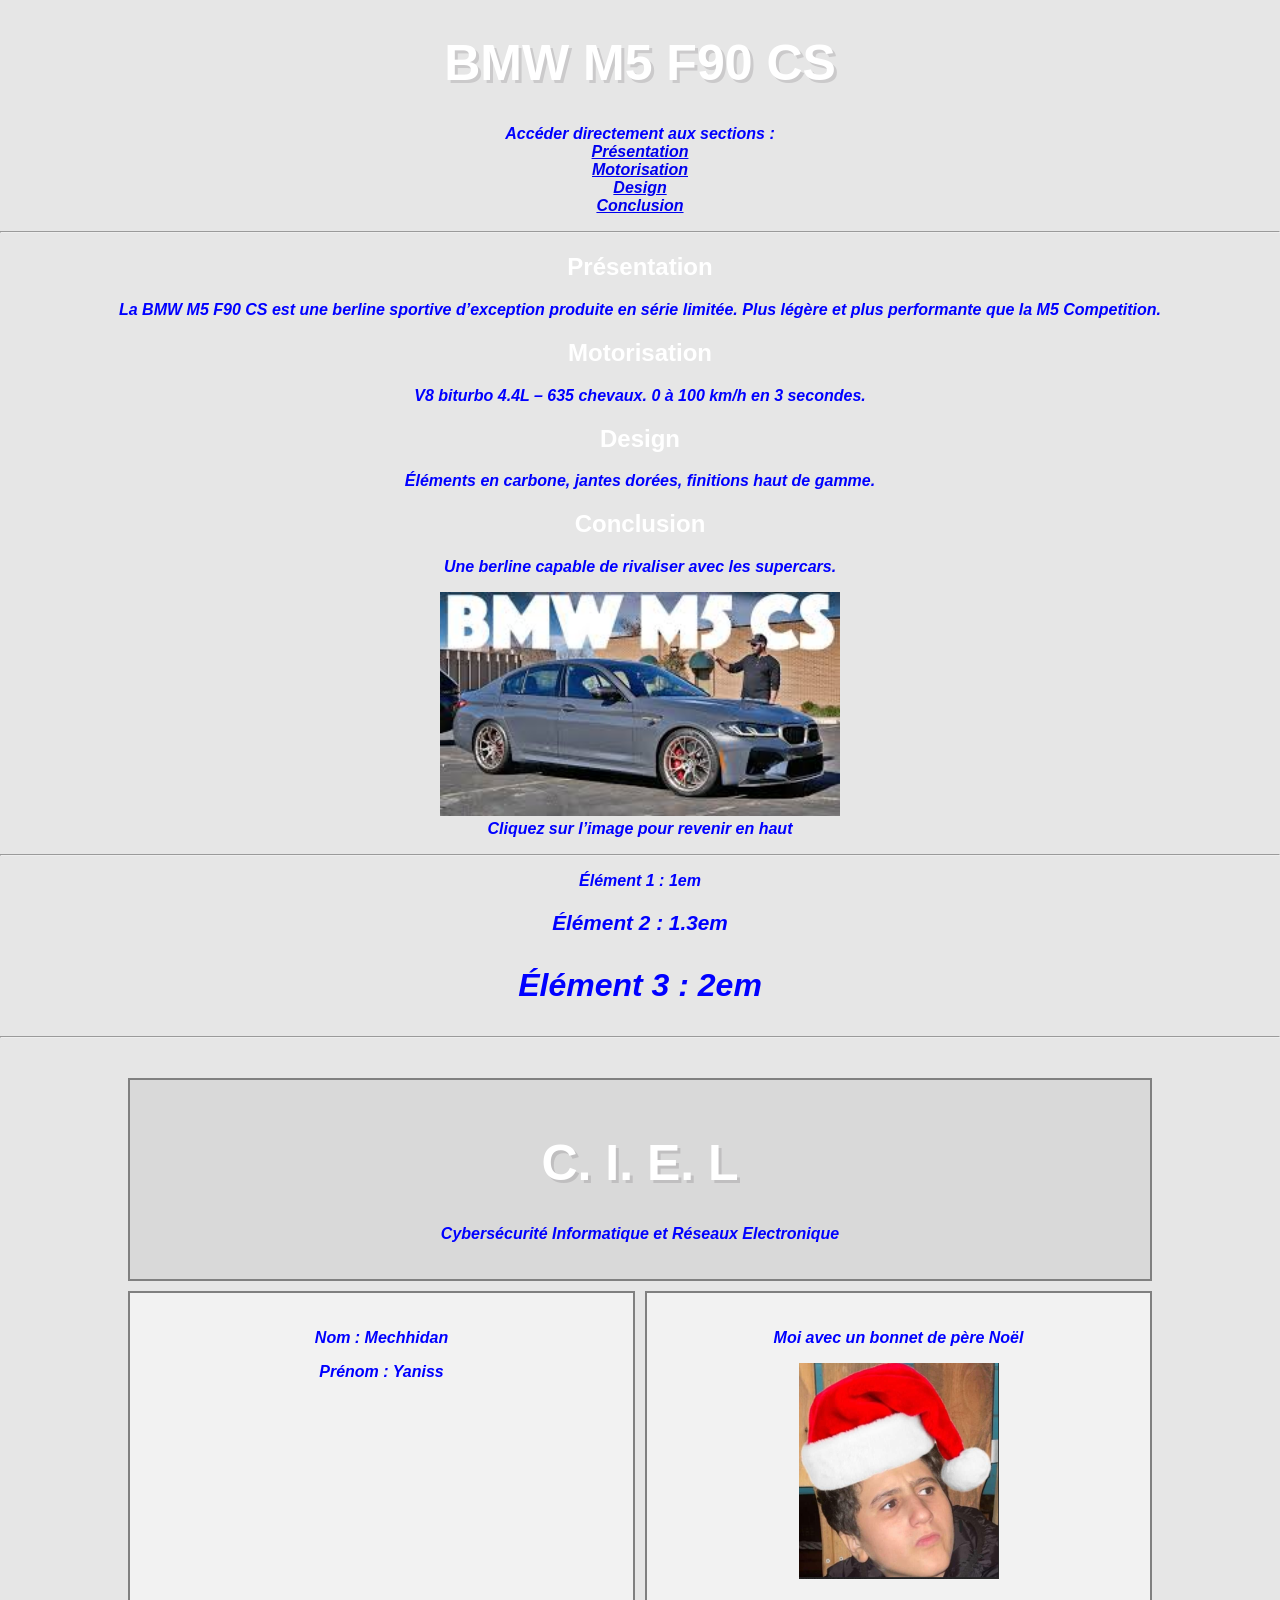
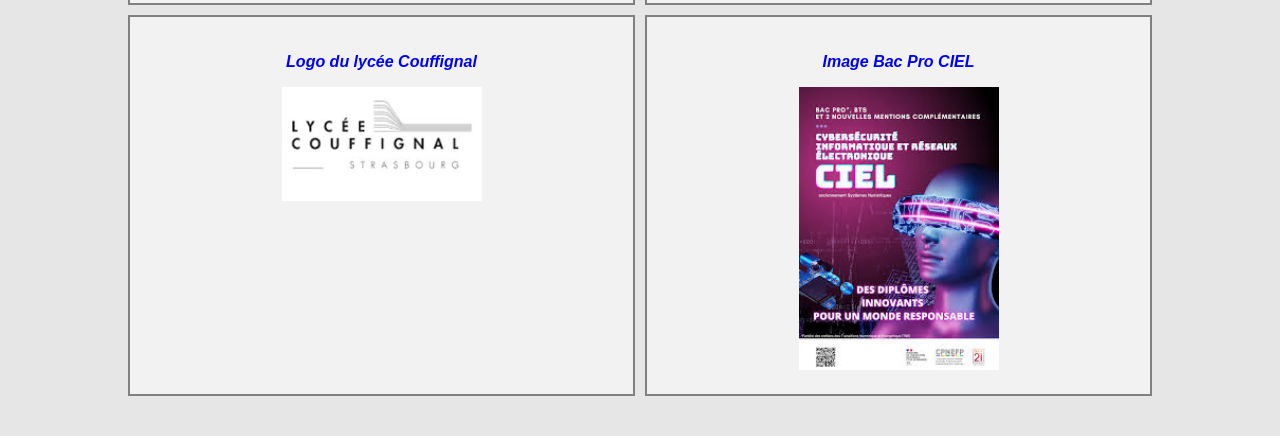
<file: index.html>
<!DOCTYPE html>
<html lang="fr">
<head>
    <meta charset="UTF-8">
    <title>BMW M5 F90 CS - Yaniss</title>
    <link rel="stylesheet" href="style.css">
</head>

<body>

<!-- MENU -->
<h1 id="haut">BMW M5 F90 CS</h1>

<p>
    Accéder directement aux sections :<br>
    <a href="#presentation">Présentation</a><br>
    <a href="#moteur">Motorisation</a><br>
    <a href="#design">Design</a><br>
    <a href="#conclusion">Conclusion</a>
</p>

<hr>

<!-- PRÉSENTATION -->
<h2 id="presentation">Présentation</h2>
<p>
    La BMW M5 F90 CS est une berline sportive d’exception produite en série limitée.
    Plus légère et plus performante que la M5 Competition.
</p>

<!-- MOTEUR -->
<h2 id="moteur">Motorisation</h2>
<p>
    V8 biturbo 4.4L – 635 chevaux.
    0 à 100 km/h en 3 secondes.
</p>

<!-- DESIGN -->
<h2 id="design">Design</h2>
<p>
    Éléments en carbone, jantes dorées,
    finitions haut de gamme.
</p>

<!-- CONCLUSION -->
<h2 id="conclusion">Conclusion</h2>
<p>
    Une berline capable de rivaliser avec les supercars.
</p>

<p style="text-align:center;">
    <a href="#haut">
        <img src="BMW.jpg" width="400">
    </a>
    <br>
    Cliquez sur l’image pour revenir en haut
</p>

<hr>

<!-- ÉLÉMENTS CSS -->
<p class="elem1">Élément 1 : 1em</p>
<p class="elem2">Élément 2 : 1.3em</p>
<p class="elem3">Élément 3 : 2em</p>

<hr>

<!-- PARTIE CIEL -->
<div class="container">

    <div class="header">
        <h1>C. I. E. L</h1>
        <p>Cybersécurité Informatique et Réseaux Electronique</p>
    </div>

    <div class="box">
        <p>Nom : Mechhidan</p>
        <p>Prénom : Yaniss</p>
    </div>

    <div class="box">
        <p>Moi avec un bonnet de père Noël</p>
        <a href="CV.pdf" target="_blank">
            <img src="ma-photo.png" width="200">
        </a>
    </div>

    <div class="box">
        <p>Logo du lycée Couffignal</p>
        <a href="https://lyc-couffignal-strasbourg.site.ac-strasbourg.fr/" target="_blank">
            <img src="logo-couffignal.jpg" width="200">
        </a>
    </div>

    <div class="box">
        <p>Image Bac Pro CIEL</p>
        <a href="https://www.onisep.fr" target="_blank">
            <img src="CIEL.jpg" width="200">
        </a>
    </div>

</div>

</body>
</html>
</file>
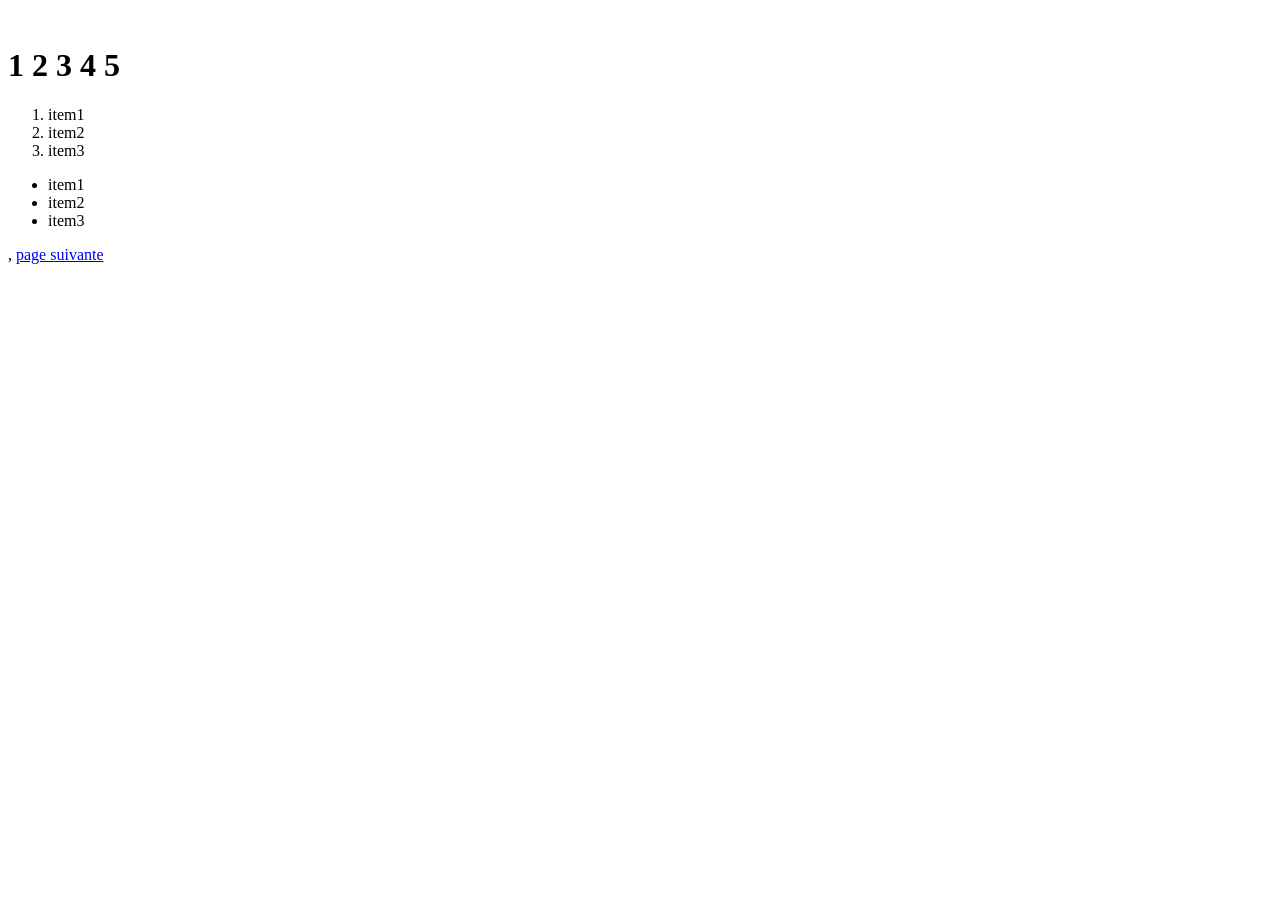
<file: index-Mechhidan.html>
<!DOCTYPE html>
<html lang="fr">
    <head>
        <meta charset="utf-8">
        <title>Le titre de ma page</title>
    </head>
    <body>
    </body>
</html>
<!-- test -->
<b></b>
<i></i>
<u></u>
<br>
<p>
<h1>1 2 3 4 5</h1>

<ol>
    <li>item1</li>
    <li>item2</li>
    <li>item3</li>
</ol>

<ul>
     <li>item1</li>
     <li>item2</li>
     <li>item3</li>
</UL>

   ,            
 
 <href="https://fr.search.yahoo.com/yhs/search?hspart=trp&hsimp=yhs-054&type=Y275_F163_234107_123024&p=lien+de+wikipedia">
 
 <a href="PAGE2-MECHHIDAN.html">page suivante
</file>
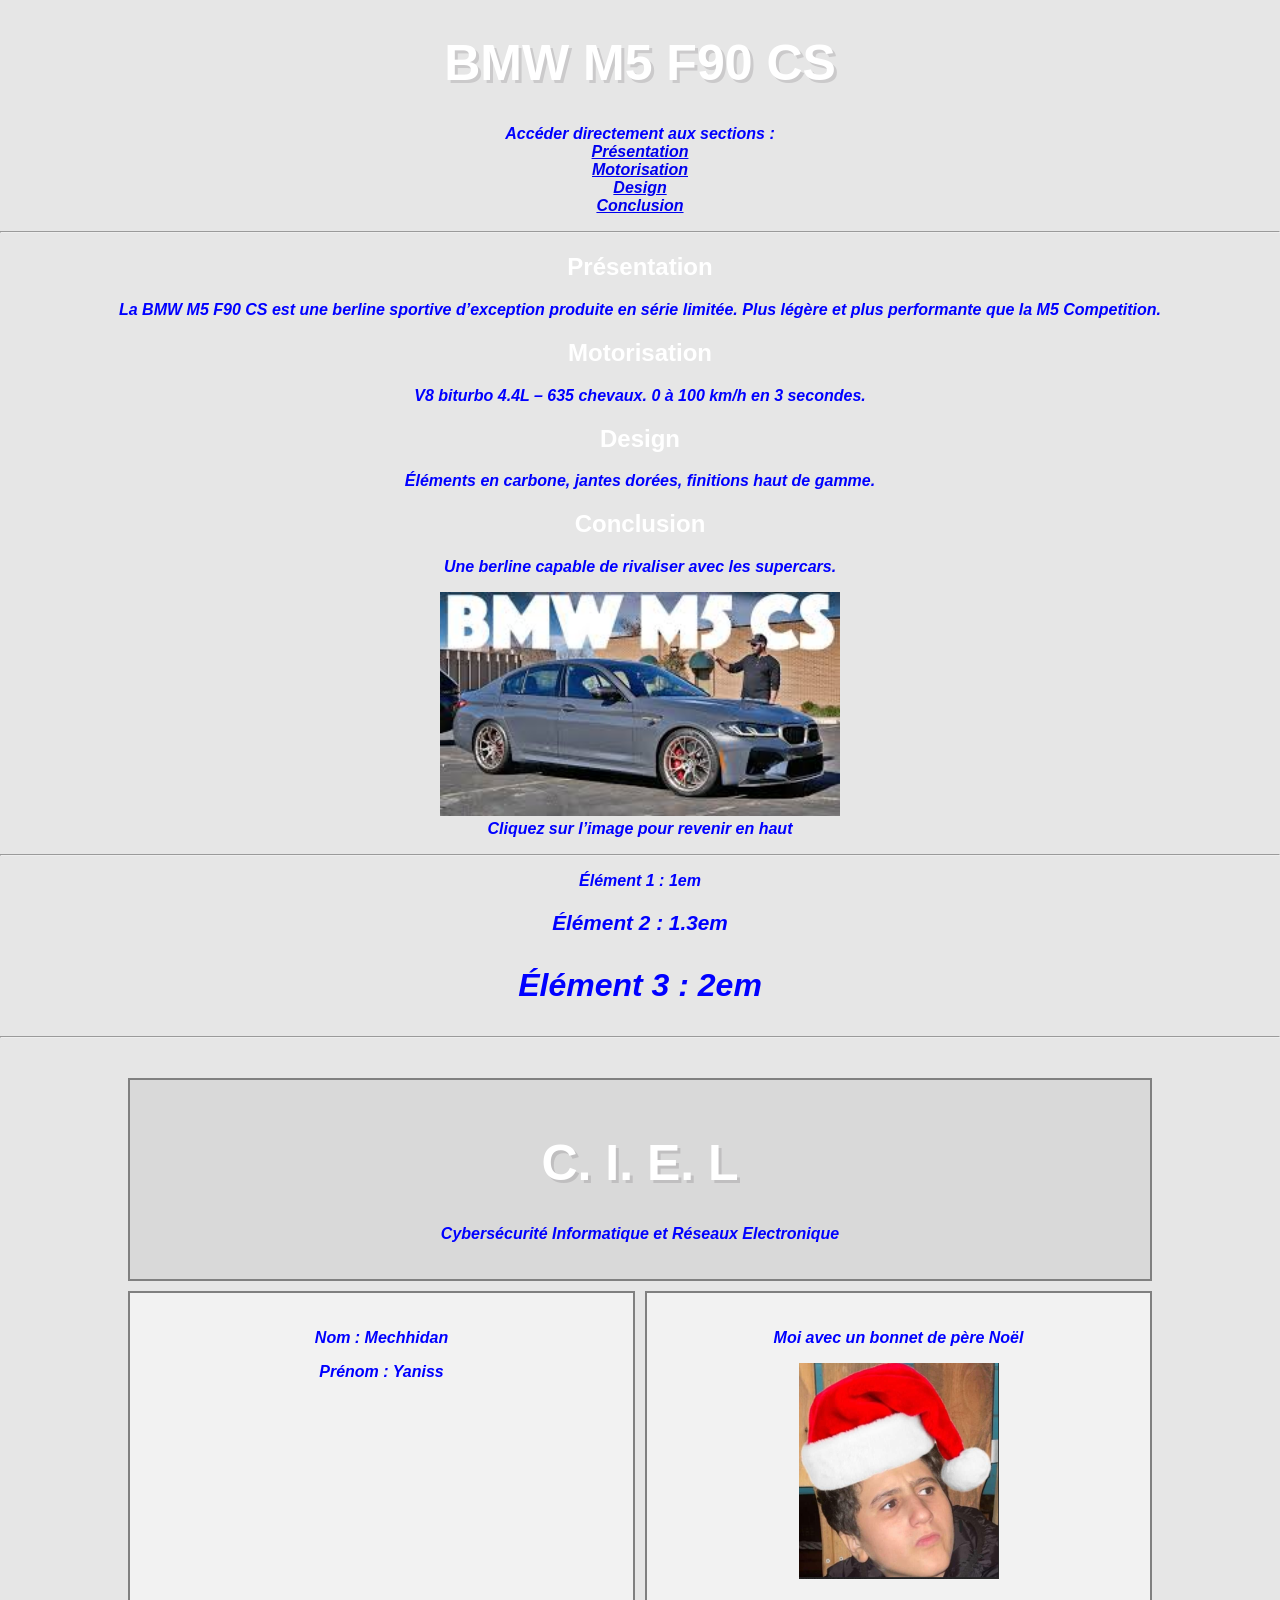
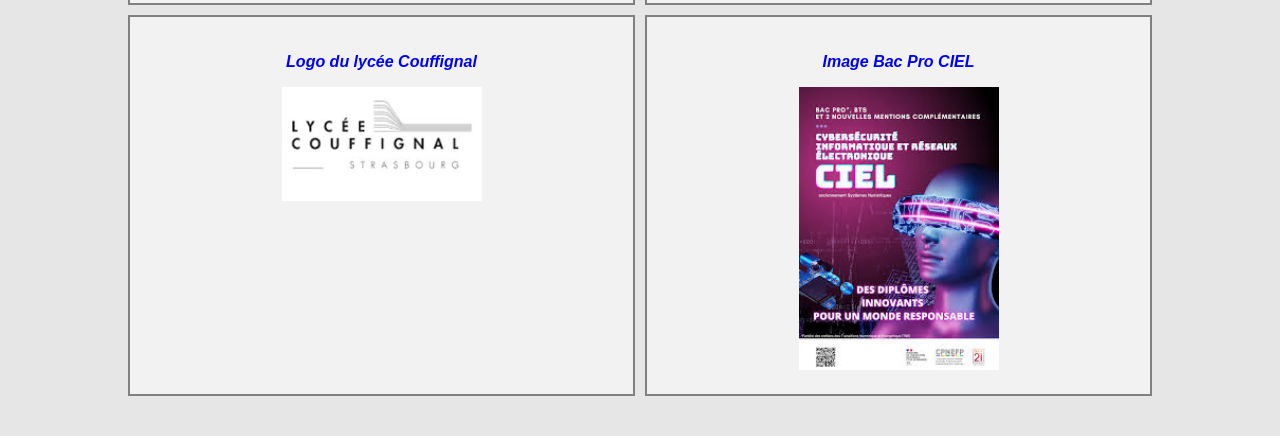
<file: PAGE2-MECHHIDAN.html>
<!DOCTYPE html>
<html lang="fr">
<head>
    <meta charset="UTF-8">
    <title>BMW M5 F90 CS - Yaniss</title>
    <link rel="stylesheet" href="style.css">
</head>

<body>

<!-- MENU -->
<h1 id="haut">BMW M5 F90 CS</h1>

<p>
    Accéder directement aux sections :<br>
    <a href="#presentation">Présentation</a><br>
    <a href="#moteur">Motorisation</a><br>
    <a href="#design">Design</a><br>
    <a href="#conclusion">Conclusion</a>
</p>

<hr>

<!-- PRÉSENTATION -->
<h2 id="presentation">Présentation</h2>
<p>
    La BMW M5 F90 CS est une berline sportive d’exception produite en série limitée.
    Plus légère et plus performante que la M5 Competition.
</p>

<!-- MOTEUR -->
<h2 id="moteur">Motorisation</h2>
<p>
    V8 biturbo 4.4L – 635 chevaux.
    0 à 100 km/h en 3 secondes.
</p>

<!-- DESIGN -->
<h2 id="design">Design</h2>
<p>
    Éléments en carbone, jantes dorées,
    finitions haut de gamme.
</p>

<!-- CONCLUSION -->
<h2 id="conclusion">Conclusion</h2>
<p>
    Une berline capable de rivaliser avec les supercars.
</p>

<p style="text-align:center;">
    <a href="#haut">
        <img src="BMW.jpg" width="400">
    </a>
    <br>
    Cliquez sur l’image pour revenir en haut
</p>

<hr>

<!-- ÉLÉMENTS CSS -->
<p class="elem1">Élément 1 : 1em</p>
<p class="elem2">Élément 2 : 1.3em</p>
<p class="elem3">Élément 3 : 2em</p>

<hr>

<!-- PARTIE CIEL -->
<div class="container">

    <div class="header">
        <h1>C. I. E. L</h1>
        <p>Cybersécurité Informatique et Réseaux Electronique</p>
    </div>

    <div class="box">
        <p>Nom : Mechhidan</p>
        <p>Prénom : Yaniss</p>
    </div>

    <div class="box">
        <p>Moi avec un bonnet de père Noël</p>
        <a href="CV.pdf" target="_blank">
            <img src="ma-photo.png" width="200">
        </a>
    </div>

    <div class="box">
        <p>Logo du lycée Couffignal</p>
        <a href="https://lyc-couffignal-strasbourg.site.ac-strasbourg.fr/" target="_blank">
            <img src="logo-couffignal.jpg" width="200">
        </a>
    </div>

    <div class="box">
        <p>Image Bac Pro CIEL</p>
        <a href="https://www.onisep.fr" target="_blank">
            <img src="CIEL.jpg" width="200">
        </a>
    </div>

</div>

</body>
</html>
</file>
<file: style.css>
p {
    color: blue;
}
.elem1 {
    font-size: 1em;
}

.elem2 {
    font-size: 1.3em;
}

.elem3 {
    font-size: 2em;
}
p {
    font-family: Arial;
    font-style: italic;
    font-weight: bold;
}
body {
    background-color: black;
    color: white;
}
.element {
    font-size: 25px;
    background-color: skyblue;
    border-radius: 10px;
    box-shadow: 6px 6px 0px rgba(0, 0, 0, 0.5);
    padding: 100px;
}

h1 {
    font-size: 50px;
    text-shadow: 3px 3px 0px rgba(93, 91, 97, 0.2);
}
.mon-element:hover {
    background-color: #4e0bd3;
    color: white;
}

h1:hover {
    color: #089981;
}

p:hover {
    color: #07c207;
}
a:active {
    background-color: #11b126;
}

a:focus {
    background-color: #FCFFA6;
}

a:visited {
    color: black;
}
table {
    border-collapse: collapse;
    margin: auto;
    margin-top: 40px;
}

td, th {
    border: 1px solid white;
    padding: 15px;
}

th {
    background-color: #444;
}
body {
    background-color: hsl(0, 4%, 37%);
    color: white;
    font-family: Arial;
    text-align: center;
    margin: 0;
}

.banniere {
    background-color: #222;
    padding: 60px;
}

.image-ciel {
    width: 400px;
    margin: 20px;
    border-radius: 15px;
    box-shadow: 5px 5px 10px black;
}

.photo {
    width: 200px;
    border-radius: 100px;
    margin: 20px;
    border: 3px solid white;
}

.logo {
    width: 150px;
    margin: 20px;
}

.image-ciel:hover,
.photo:hover,
.logo:hover {
    transform: scale(1.1);
    transition: 0.3s;
}
body {
    background-color: #e6e6e6;
    font-family: Arial;
    text-align: center;
}

.container {
    width: 80%;
    margin: 40px auto;
    display: grid;
    grid-template-columns: 1fr 1fr;
    grid-template-rows: auto auto auto;
    gap: 10px;
}

.header {
    grid-column: 1 / 3;
    background-color: #d9d9d9;
    padding: 20px;
    border: 2px solid grey;
}

.box {
    background-color: #f2f2f2;
    padding: 20px;
    border: 2px solid grey;
    min-height: 200px;
}

.photo {
    width: 150px;
    margin-top: 10px;
}

.logo {
    width: 150px;
    margin-top: 10px;
}

.image-ciel {
    width: 200px;
    margin-top: 10px;
}

img:hover {
    transform: scale(1.1);
    transition: 0.3s;
}
.logo {
    width: 250px;   
    border: 2px solid grey;
}
.info {
    font-size: 24px;     
    font-weight: bold;   
}
</file>
